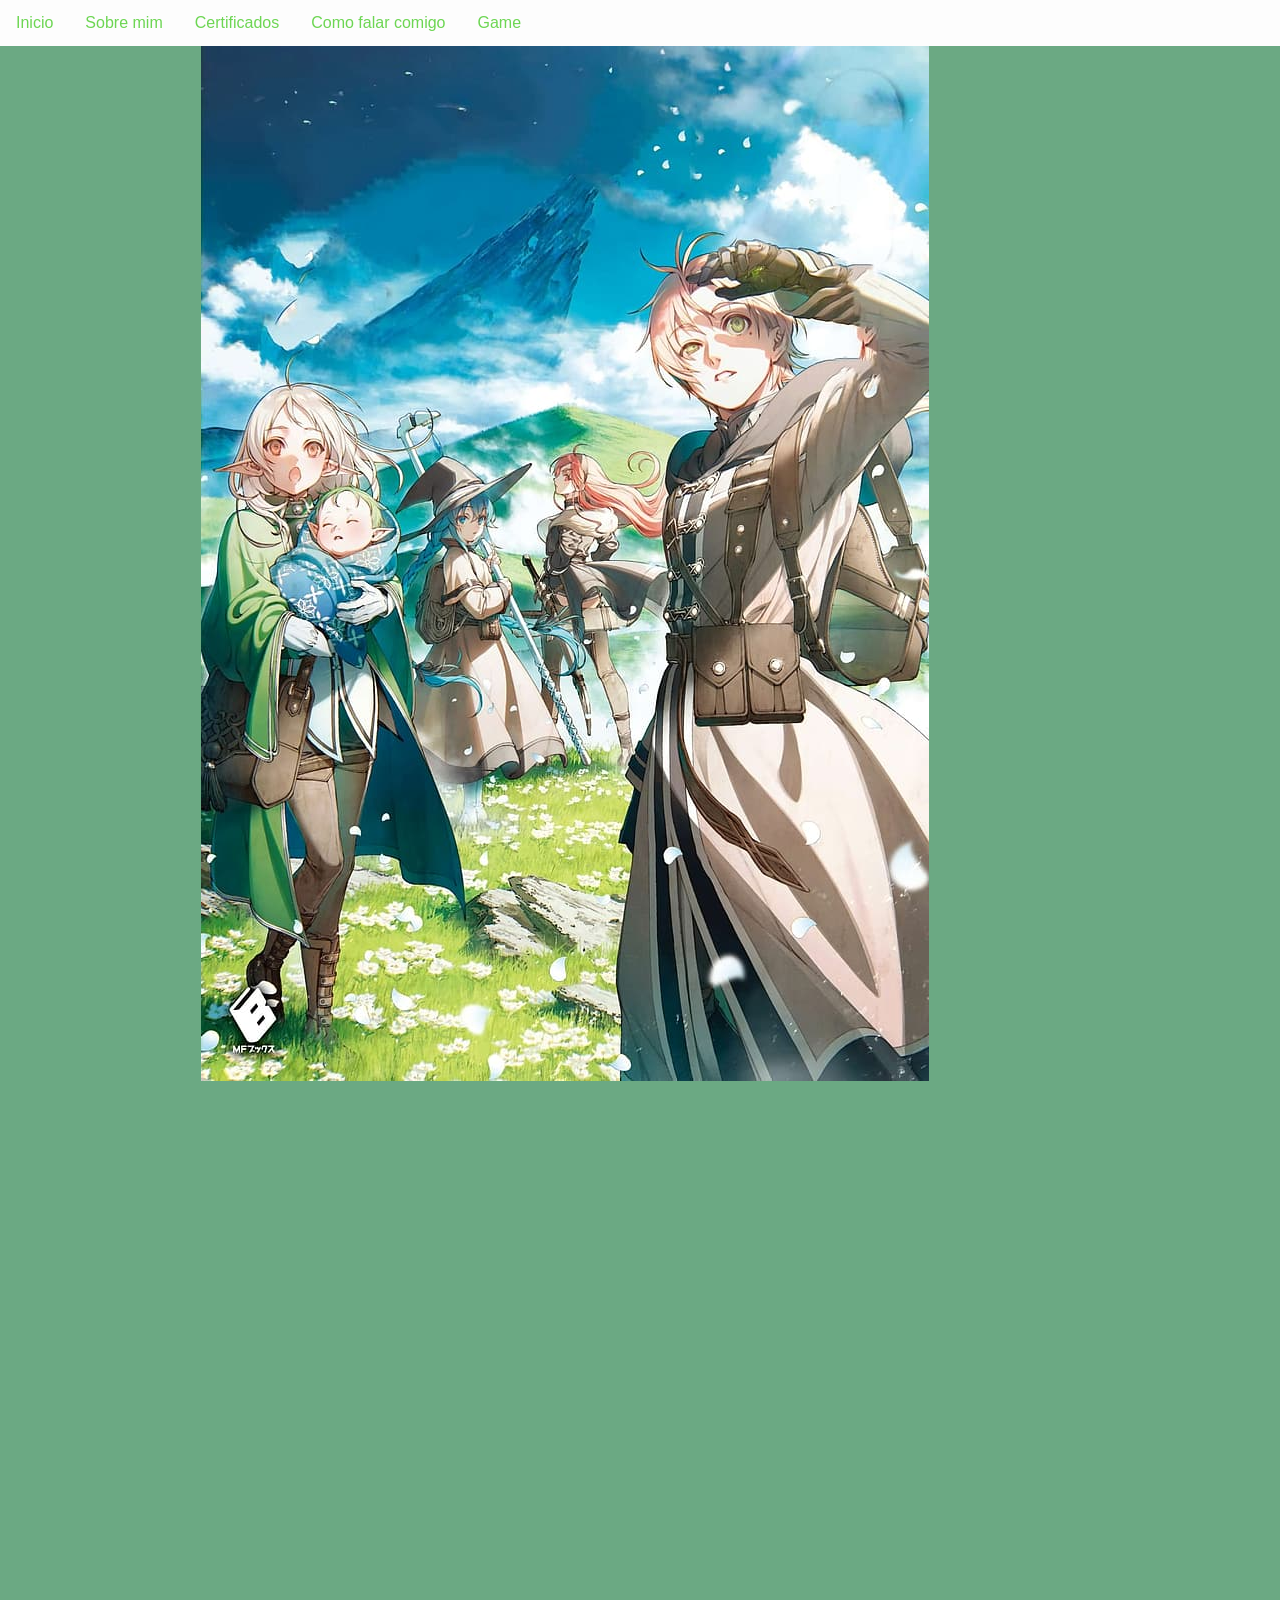
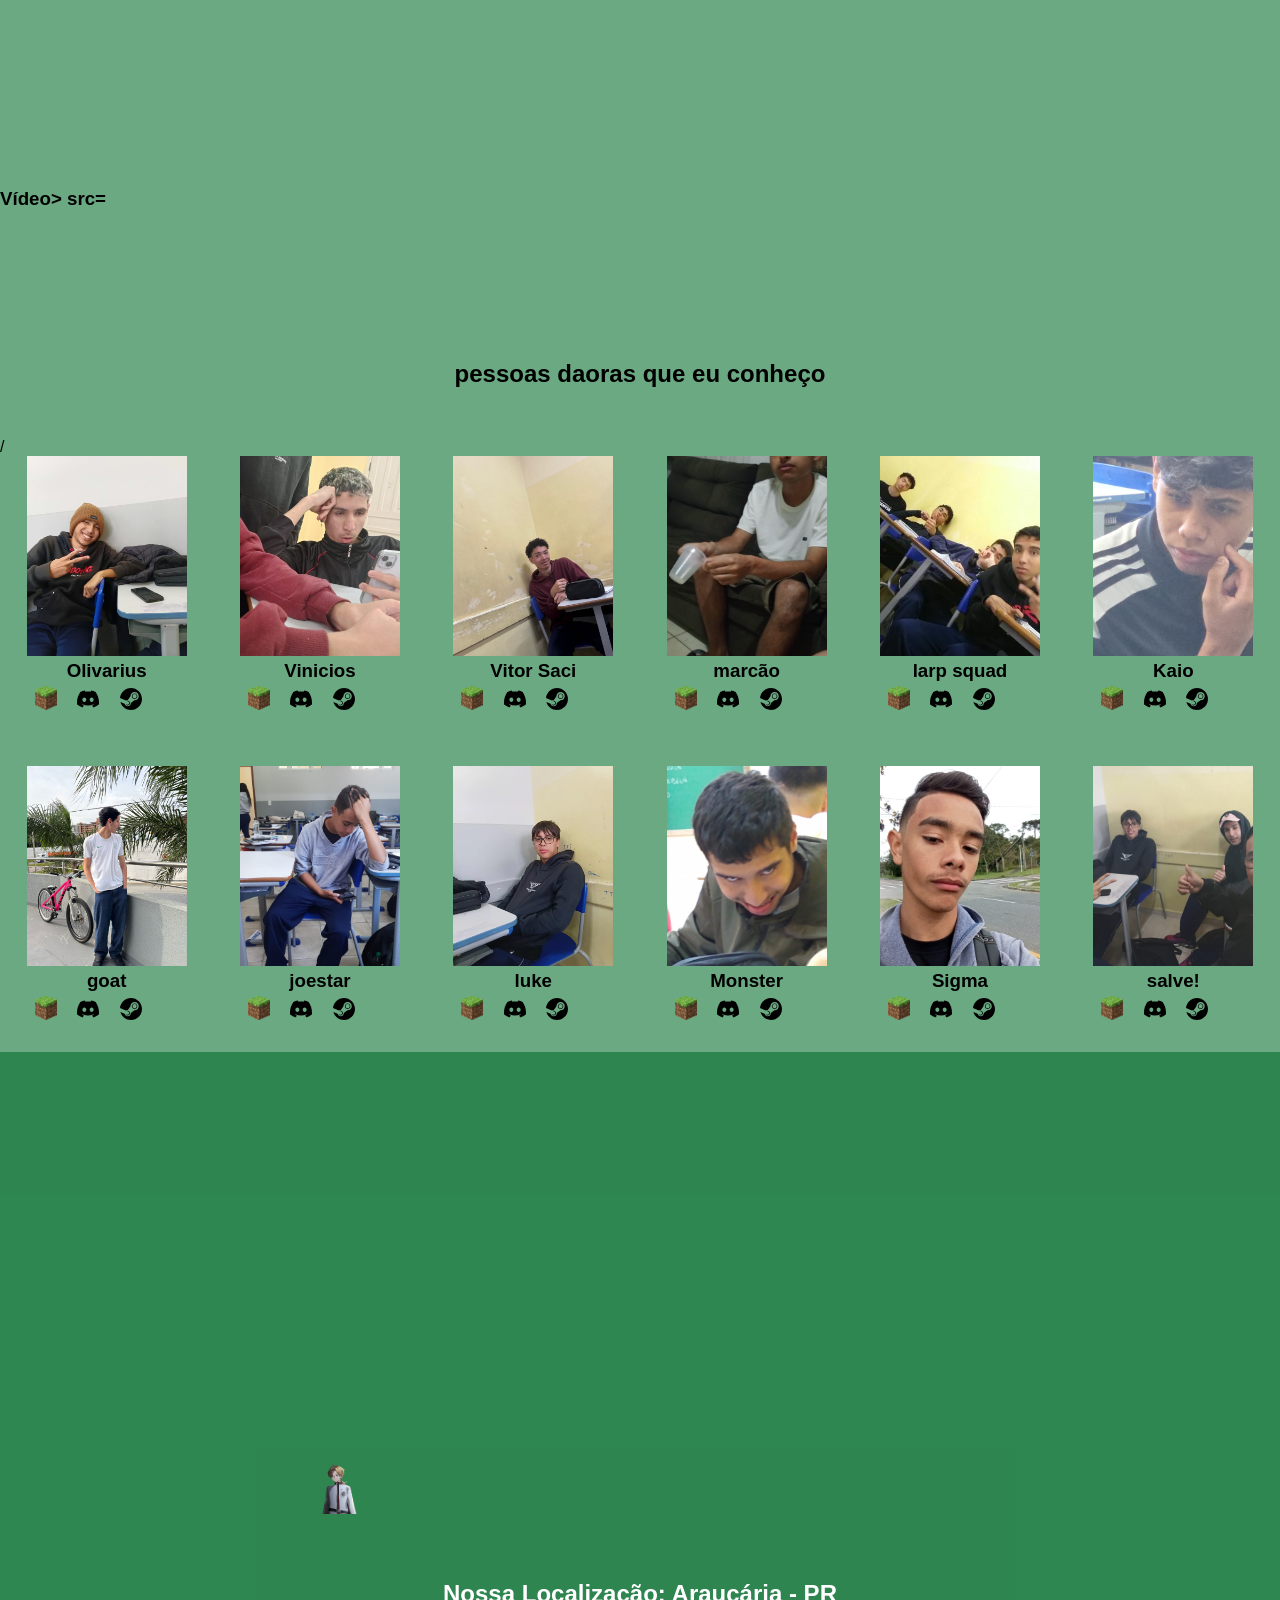
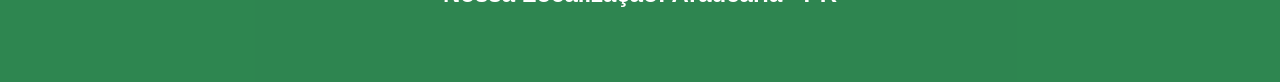
<file: index.html>
<!DOCTYPE html>
<html lang="pt-br">
<head>
<meta charset="UTF-8">
<meta name="viewport" content="width=device-width, initial-scale=1.0">
<title>Home | Louis Olivier</title>
<link rel="stylesheet" href="style.css">
<link rel="icon" href="aurazin.jpg">
</head>
<ul>
  <li><a href="index.html">Inicio</a></li>
  <li><a href="sobremim2.html">Sobre mim</a></li>
  <li><a href="certificados.html">Certificados</a></li>
  <li><a href="contato.html">Como falar comigo</a></li>
  <li><a href="jogo.html">Game</a></li>
</ul>
<body>
<!--header é a parte do cabeçalho do site, é o topo da página-->
<header class="cabecalho-itens">
<img class="cabecalho_imagem" src="celular.jpg" alt="Logo da
Página">




<h1 class="titulo_site"></h1>
<div class="sociais">
<img class="sociais" src="whatsapp.png" alt="Logo do Whats da
Escola">
<img class="sociais" src="facebook.png" alt="Facebook da
Escola">
<img class="sociais" src="steam3.svg" alt="instagram da
Escola">
</div>



</header>










<!--Seção estudantes é a parte do paragrafo 2 da página -- "Meninos"-->
<!--altere em "src="estudante_menino_1.png" para src"nome da imagem do menino em
todos abaixo-->
<!--altere em "src="site_school.png" para src"nome da logo em todos abaixo-->
<!--para aumentar os alunos copie a div no edidor que corresponda desde a foto
até os icones abaixo - dúvidas chame o professor-->




<section class="estudante">

    <p class="estudante_titulo">
    <p class="estudante_titulo">
    <div class="container-video">
<h3 class="título-video"> Vídeo>
src=<iframe width="1000" height="500" src="https://www.youtube.com/embed/WJimaNMRUVQ?si=T2pgitaswiRI2i4u" title="YouTube video player" frameborder="0" allow="accelerometer; autoplay; clipboard-write; encrypted-media; gyroscope; picture-in-picture; web-share" referrerpolicy="strict-origin-when-cross-origin" allowfullscreen></iframe>
    </a>
</p>
<a href="https://www.youtube.com"></a>
    <p class="estudante_titulo">
  <h1 class="estudante_titulo">pessoas daoras que eu conheço</h1>
/</a>


<p> </p>
<div class="estudantes_todos">
<div class="estudante-div">
<img class="estudante-imagem" src="traficante.jpeg" alt="Foto da
turma do 1CDS do ano de 2026">
<h3 class="estudante-nome">Olivarius</h3>



<p> </p>
<img class="estudante-icone" src="Minecraft-PNG-Picture-removebg-preview.png" alt="Link do Site da
escola">
</a>




<img class="estudante-icone" src="discord.svg" alt="Link do
Instagram">
<img class="estudante-icone" src="steam3.svg" alt="Link do Facebook">
</div>

<div class="estudante-div">
<img class="estudante-imagem" src="keyko.jpeg" alt="Foto da
turma do 1CDS do ano de 2026">
<h3 class="estudante-nome">Vinicios</h3>

<p> </p>
<img class="estudante-icone" src="Minecraft-PNG-Picture-removebg-preview.png" alt="Link do Site da
escola"></a>
<img class="estudante-icone" src="discord.svg" alt="Link do
Instagram">
<img class="estudante-icone" src="steam3.svg" alt="Link do Facebook">
</div>

<div class="estudante-div">
<img class="estudante-imagem" src="shadowzin.jpeg" alt="Foto da
turma do 1CDS do ano de 2026">
<h3 class="estudante-nome">Vitor Saci</h3>

<p> </p>
<img class="estudante-icone" src="Minecraft-PNG-Picture-removebg-preview.png" alt="Link do Site da
escola"></a>
<img class="estudante-icone" src="discord.svg" alt="Link do
Instagram">
<img class="estudante-icone" src="steam3.svg" alt="Link do Facebook">
</div>

<div class="estudante-div">
<img class="estudante-imagem" src="palnocuzitos.jpeg" alt="Foto da
turma do 1CDS do ano de 2026">
<h3 class="estudante-nome">marcão</h3>

<p> </p>
<img class="estudante-icone" src="Minecraft-PNG-Picture-removebg-preview.png" alt="Link do Site da
escola"></a>
<img class="estudante-icone" src="discord.svg" alt="Link do
Instagram">
<img class="estudante-icone" src="steam3.svg" alt="Link do Facebook">
</div>

<div class="estudante-div">
<img class="estudante-imagem" src="rapeize.jpeg" alt="Foto da
turma do 1CDS do ano de 2026">
<h3 class="estudante-nome">larp squad</h3>

<p> </p>
<img class="estudante-icone" src="Minecraft-PNG-Picture-removebg-preview.png" alt="Link do Site da
escola"></a>
<img class="estudante-icone" src="discord.svg" alt="Link do
Instagram">
<img class="estudante-icone" src="steam3.svg" alt="Link do Facebook">
</div>

<div class="estudante-div">
<img class="estudante-imagem" src="kaio.jpeg" alt="Foto da
turma do 1CDS do ano de 2026">
<h3 class="estudante-nome">Kaio</h3>

<p> </p>
<img class="estudante-icone" src="Minecraft-PNG-Picture-removebg-preview.png" alt="Link do Site da
escola"></a>
<img class="estudante-icone" src="discord.svg" alt="Link do
Instagram">
<img class="estudante-icone" src="steam3.svg" alt="Link do Facebook">
</div>
</div>
</section>

<!--Seção estudantes é a parte do paragrafo 3 da página -- "Meninas"-->
<!--altere em "src="estudante_menina_1.png" para src"nome da imagem do menina em
todas abaixo-->
<!--altere em "src="site_school.png" para src"nome da logo em todos abaixo-->


<section class="estudante">
<div class="estudantes_todos">
<div class="estudante-div">
<img class="estudante-imagem" src="vinicios.jpeg" alt="Foto da
turma do 1CDS do ano de 2023">
<h3 class="estudante-nome">goat</h3>

<p> </p>
<img class="estudante-icone" src="Minecraft-PNG-Picture-removebg-preview.png" alt="Link do Site da
escola"></a>
<img class="estudante-icone" src="discord.svg" alt="Link do Instagram">
<img class="estudante-icone" src="steam3.svg" alt="Link do Facebook">
</div>

<div class="estudante-div">
<img class="estudante-imagem" src="joseph.jpg" alt="Foto da
turma do 1CDS do ano de 2023">
<h3 class="estudante-nome">joestar</h3>

<p> </p>
<img class="estudante-icone" src="Minecraft-PNG-Picture-removebg-preview.png" alt="Link do Site da
escola"></a>
<img class="estudante-icone" src="discord.svg" alt="Link do Instagram">
<img class="estudante-icone" src="steam3.svg" alt="Link do Facebook">
</div>

<div class="estudante-div">
<img class="estudante-imagem" src="lukeskywalker.jpeg" alt="Foto da
turma do 1CDS do ano de 2023">
<h3 class="estudante-nome">luke</h3>

<p> </p>
<img class="estudante-icone" src="Minecraft-PNG-Picture-removebg-preview.png" alt="Link do Site da
escola"></a>
<img class="estudante-icone" src="discord.svg" alt="Link do Instagram">
<img class="estudante-icone" src="steam3.svg" alt="Link do Facebook">
</div>

<div class="estudante-div">
<img class="estudante-imagem" src="it.jpeg" alt="Foto da
turma do 1CDS do ano de 2023">
<h3 class="estudante-nome">Monster</h3>

<p> </p>
<img class="estudante-icone" src="Minecraft-PNG-Picture-removebg-preview.png" alt="Link do Site da
escola"></a>
<img class="estudante-icone" src="discord.svg" alt="Link do Instagram">
<img class="estudante-icone" src="steam (1).svg" alt="Link do Facebook">
</div>

<div class="estudante-div">
<img class="estudante-imagem" src="sigma.jpeg" alt="Foto da
turma do 1CDS do ano de 2023">
<h3 class="estudante-nome">Sigma</h3>

<p> </p>
<img class="estudante-icone" src="Minecraft-PNG-Picture-removebg-preview.png" alt="Link do Site da
escola"></a>
<img class="estudante-icone" src="discord.svg" alt="Link do Instagram">
<img class="estudante-icone" src="steam3.svg" alt="Link do Facebook">
</div>

<div class="estudante-div">
<img class="estudante-imagem" src="teacher.jpeg" alt="Foto da turma do
1CDS do ano de 2023">
<h3 class="estudante-nome">salve!</h3>

<p> </p>
<img class="estudante-icone" src="Minecraft-PNG-Picture-removebg-preview.png" alt="Link do Site
da escola"></a>
<img class="estudante-icone" src="discord.svg" alt="Link do
Instagram">
<img class="estudante-icone" src="steam3.svg" alt="Link do Facebook">
</div>
</div>
</section>


<!--Seção rodapé é a parte final da paragrafo 3 da página-->
<footer class="escola">
    <img class="logo_rodape" src="Rudeus-Greyrat-Mushoku-Tensei-jpg-removebg-preview (1).png" alt="Logo da Escola">


    <iframe src="https://www.google.com/maps/embed?pb=!1m18!1m12!1m3!1d14392.21319714856!2d-49.3908851!3d-25.5366479!2m3!1f0!2f0!3f0!3m2!1i1024!2i768!4f13.1!3m3!1m2!1s0x94dcf379df4950bf%3A0x280e5f2cf3d33dfc!2sArauc%C3%A1ria%2C%20PR!5e0!3m2!1spt-BR!2sbr!4v1719330000000!5m2!1spt-BR!2sbr5" width="600" height="450" style="border:0;" allowfullscreen="" loading="lazy" referrerpolicy="strict-origin-when-cross-origin"></iframe>

    <h2 class="escola-titulo">Nossa Localização: Araucária - PR</h2>
    <p></p>
    
</footer>
</body>
</html>
</file>
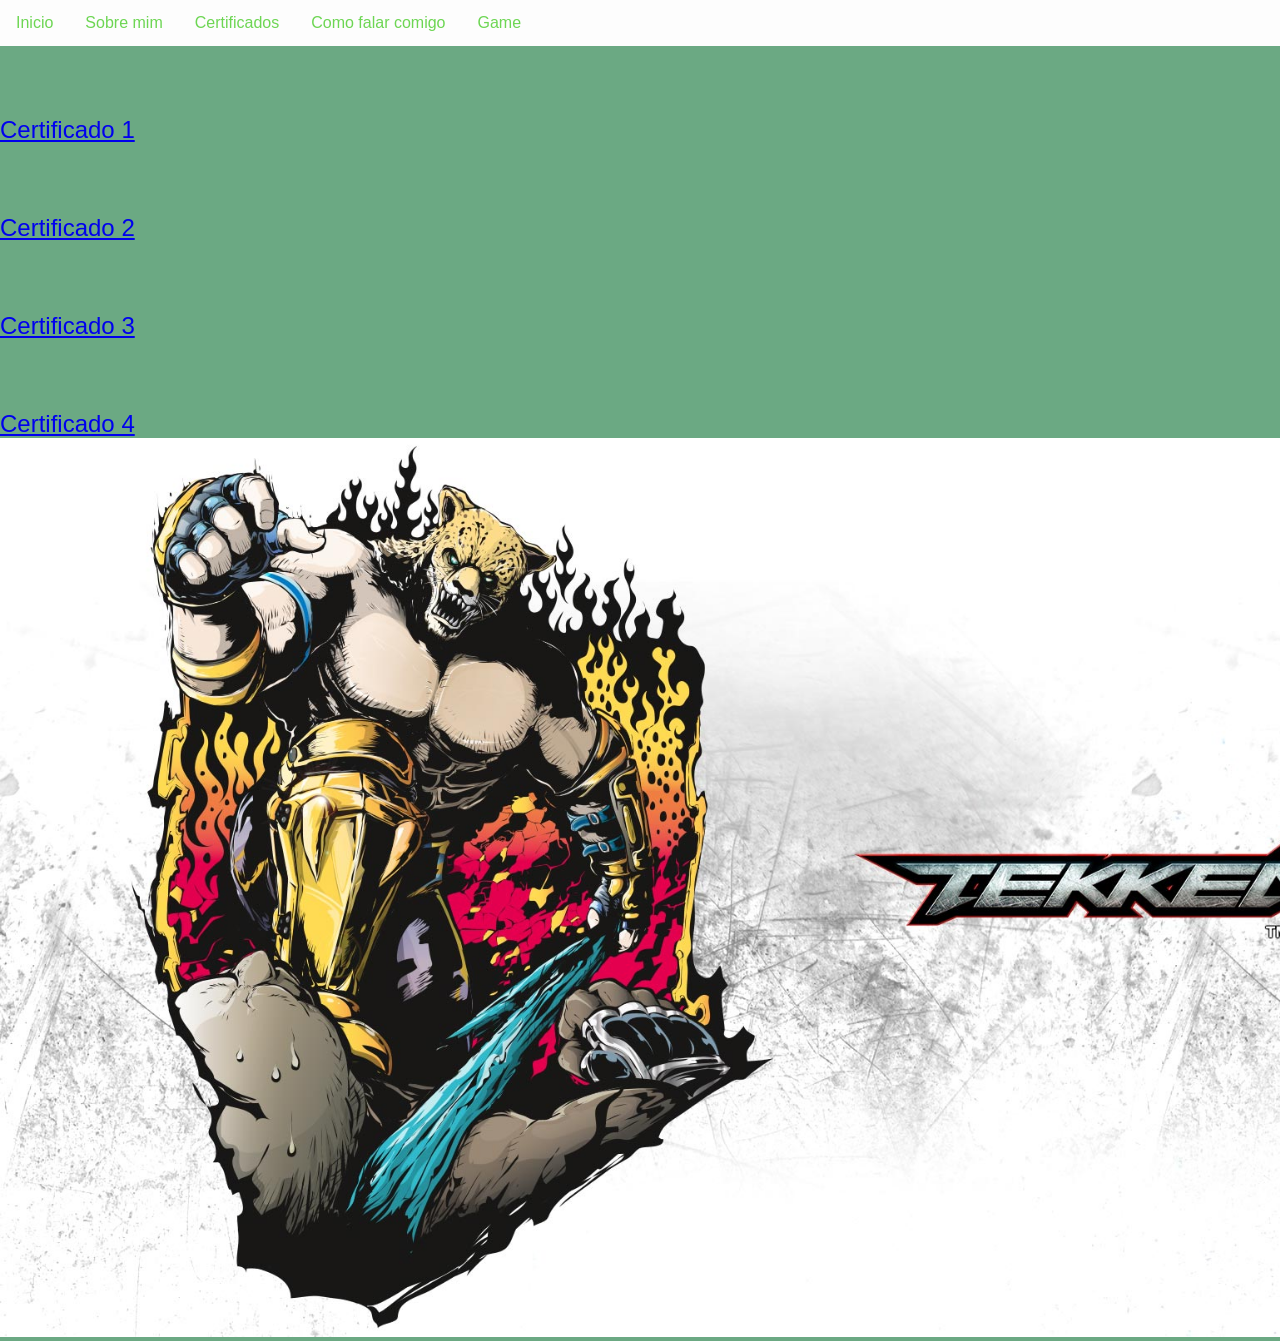
<file: certificados.html>
<!DOCTYPE html>
<html lang="pt-br">
<head>
<meta charset="UTF-8">
<meta name="viewport" content="width=device-width, initial-scale=1.0">
<title>Certificate | Sla man</title>
<link rel="stylesheet" href="style.css">
<link rel="icon" href="roxy.jpg">
</head>
<ul>
  <li><a href="index.html">Inicio</a></li>
  <li><a href="sobremim2.html">Sobre mim</a></li>
  <li><a href="certificados.html">Certificados</a></li>
   <li><a href="contato.html">Como falar comigo</a></li>
  <li><a href="jogo.html">Game</a></li>
</ul>
<body>

<p style="font-size: 24px; margin-top: 70px;"><a href="https://cursos.alura.com.br/certificate/louis-oliveira/modelagem-banco-dados-relacional-sql" target="_blank">Certificado 1</a></p>
<p style="font-size: 24px; margin-top: 70px;"><a href="https://cursos.alura.com.br/certificate/louis-oliveira/fundamentos-javascript-tipos-variaveis-funcoes" target="_blank">Certificado 2</a></p>
<p style="font-size: 24px; margin-top: 70px;"><a href="https://cursos.alura.com.br/certificate/louis-oliveira/mysql-dml-manipulacao-de-dados" target="_blank">Certificado 3</a></p>
<p style="font-size: 24px; margin-top: 70px;"><a href="https://cursos.alura.com.br/certificate/louis-oliveira/mysql-manipule-dados-com-sql" target="_blank">Certificado 4</a></p>

<img src="tekken.jpg" alt="logo_certificado" style="width: 1598px; height: 1500;">
</file>
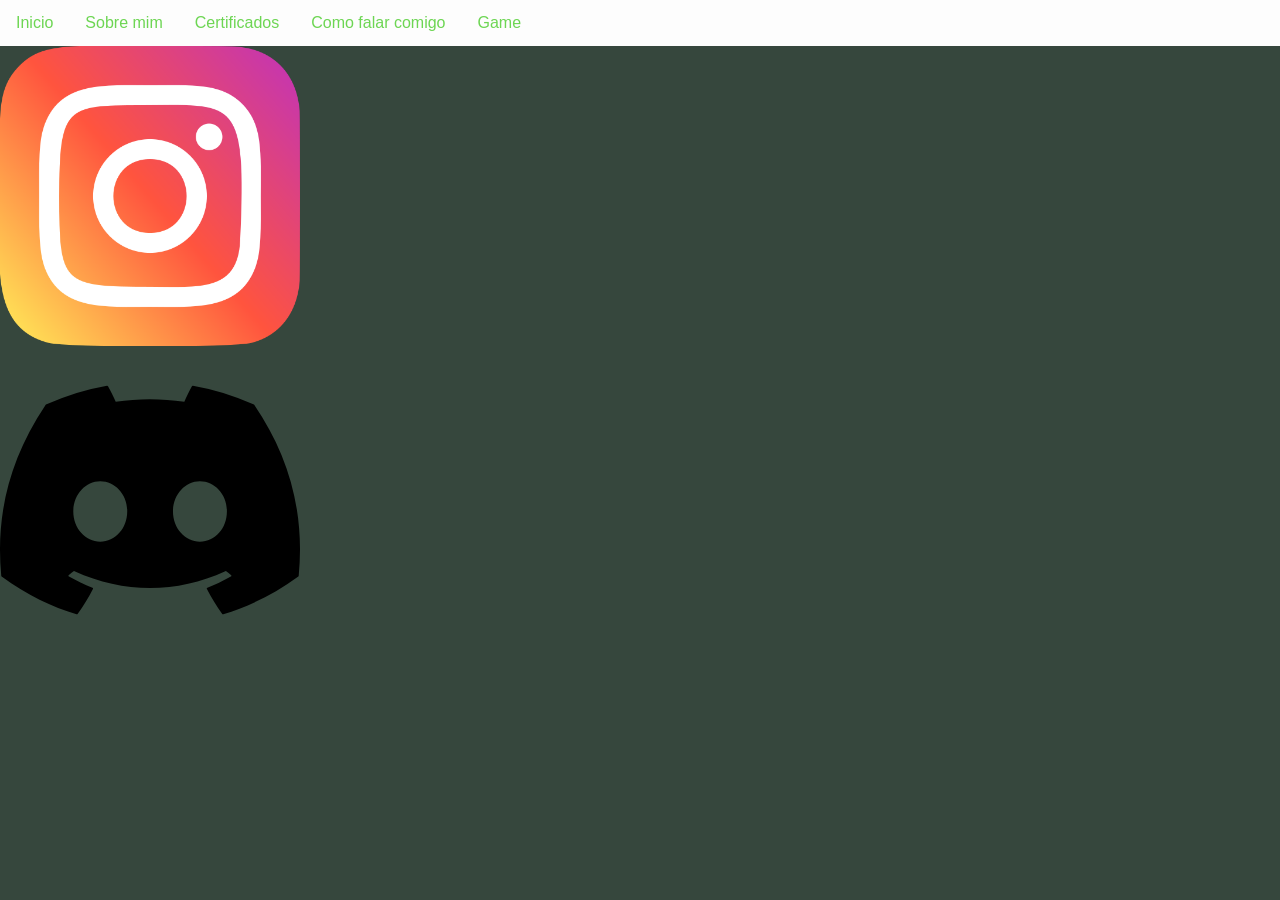
<file: contato.html>
<!DOCTYPE html>
<html lang="pt-br">
<head>
<meta charset="UTF-8">
<meta name="viewport" content="width=device-width, initial-scale=1.0">
<title>Contact | Talk With me</title>
<link rel="stylesheet" href="contact.css">
<link rel="icon" href="Boreas.jpg">
</head>
<ul>
  <li><a href="index.html">Inicio</a></li>
  <li><a href="sobremim2.html">Sobre mim</a></li>
  <li><a href="certificados.html">Certificados</a></li>
   <li><a href="contato.html">Como falar comigo</a></li>
  <li><a href="jogo.html">Game</a></li>
</ul>
<body>

  <div class="container-imagens">
 <a href="https://www.instagram.com/louis.olver?srtk=NXc5bzFlcmFjb2g4" target="_blank">
  <img src="instagram.png" alt="instragam"style="width: 300px; height: 600;">
</a>
</div>
<a href="https://www.instagram.com/louis.olver?srtk=NXc5bzFlcmFjb2g4" target="_blank">
  <img src="discord.svg" alt="descord"style="width: 300px; height: 600;">
  </a>
</div>
</file>
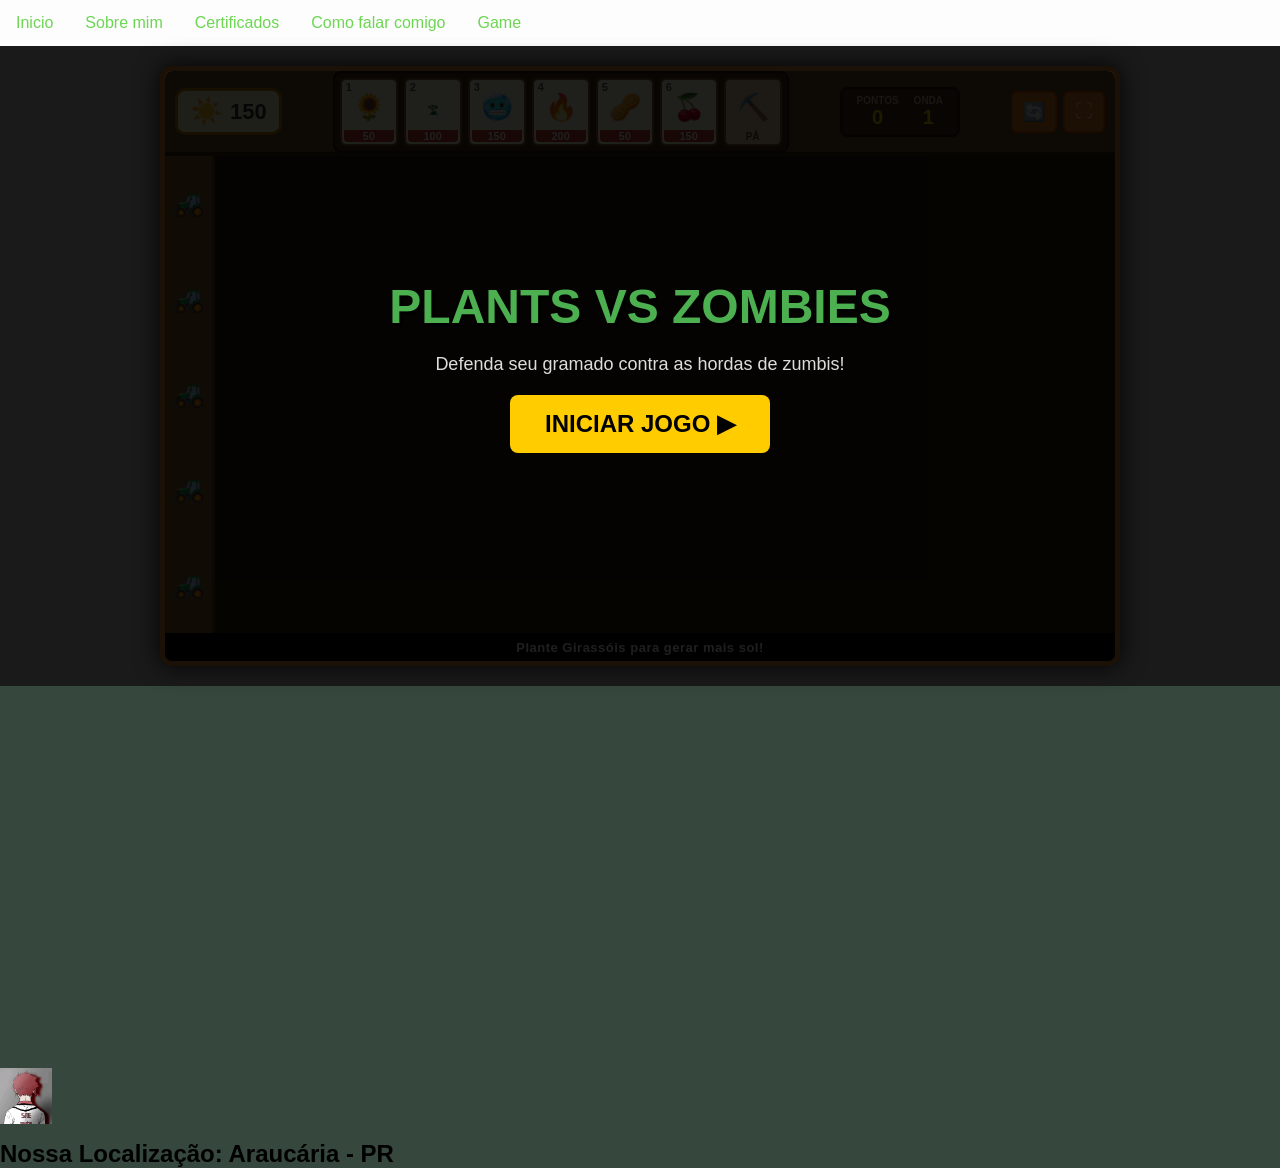
<file: jogo.html>
<!DOCTYPE html>
<html lang="pt-br">
<head>
<meta charset="UTF-8">
<meta name="viewport" content="width=device-width, initial-scale=1.0">
<title>The Game | Jogo</title>
<link rel="stylesheet" href="jogo.css">
<link rel="stylesheet" href="contact.css">
<link rel="icon" href="vergil.jpg">
</head>
<ul>
  <li><a href="index.html">Inicio</a></li>
  <li><a href="sobremim2.html">Sobre mim</a></li>
  <li><a href="certificados.html">Certificados</a></li>
   <li><a href="contato.html">Como falar comigo</a></li>
  <li><a href="jogo.html">Game</a></li>
</ul>
<body>

    <main id="main-content">
        <div id="game-section">
            <div id="game-container">
                <div id="start-menu">
                    <h1>PLANTS VS ZOMBIES</h1>
                    <p>Defenda seu gramado contra as hordas de zumbis!</p>
                    <!DOCTYPE html>
<button id="start-game-btn">INICIAR JOGO ▶</button>
                </div>

                <div id="top-bar">
                    <div id="sun-counter">
                        <span class="sun-icon">☀️</span>
                        <span id="sun-count">150</span>
                    </div>

                    <div id="seed-bank">
                        <div class="seed-card" data-plant="sunflower" data-cost="50">
                            <span class="slot-num">1</span>
                            <span class="card-icon">🌻</span>
                            <span class="card-cost">50</span>
                        </div>
                        <div class="seed-card" data-plant="peashooter" data-cost="100">
                            <span class="slot-num">2</span>
                            <img src="pea.png" class="card-img" alt="Pea">
                            <span class="card-cost">100</span>
                        </div>
                        <div class="seed-card" data-plant="snowpea" data-cost="150">
                            <span class="slot-num">3</span>
                            <span class="card-icon">🥶</span>
                            <span class="card-cost">150</span>
                        </div>
                        <div class="seed-card" data-plant="repeater" data-cost="200">
                            <span class="slot-num">4</span>
                            <span class="card-icon">🔥</span>
                            <span class="card-cost">200</span>
                        </div>
                        <div class="seed-card" data-plant="wallnut" data-cost="50">
                            <span class="slot-num">5</span>
                            <span class="card-icon">🥜</span>
                            <span class="card-cost">50</span>
                        </div>
                        <div class="seed-card" data-plant="cherrybomb" data-cost="150">
                            <span class="slot-num">6</span>
                            <span class="card-icon">🍒</span>
                            <span class="card-cost">150</span>
                        </div>
                        <div class="shovel-card" id="shovel-btn">
                            <span class="card-icon">⛏️</span>
                            <span class="card-label">PÁ</span>
                        </div>
                    </div>

                    <div id="score-board">
                        <div class="info-group">
                            <span class="info-title">PONTOS</span>
                            <span id="score-count">0</span>
                        </div>
                        <div class="info-group">
                            <span class="info-title">ONDA</span>
                            <span id="wave-count">1</span>
                        </div>
                    </div>

                    <div id="hud-controls">
                        <button id="restart-btn" title="Reiniciar">🔄</button>
                        <button id="fullscreen-btn" title="Tela Cheia">⛶</button>
                    </div>
                </div>

                <div id="lawn-wrapper">
                    <div id="mower-lane">
                        <div class="mower">🚜</div>
                        <div class="mower">🚜</div>
                        <div class="mower">🚜</div>
                        <div class="mower">🚜</div>
                        <div class="mower">🚜</div>
                    </div>
                    <div id="lawn-grid"></div>
                </div>

                <div id="message-banner">Plante Girassóis para gerar mais sol!</div>
            </div>
        </div>
    </main>

    <footer class="escola">
    <img class="logo_rodape" src="Itoshi.jpg" alt="Logo da Escola">


    <iframe src="https://www.google.com/maps/embed?pb=!1m18!1m12!1m3!1d14392.21319714856!2d-49.3908851!3d-25.5366479!2m3!1f0!2f0!3f0!3m2!1i1024!2i768!4f13.1!3m3!1m2!1s0x94dcf379df4950bf%3A0x280e5f2cf3d33dfc!2sArauc%C3%A1ria%2C%20PR!5e0!3m2!1spt-BR!2sbr!4v1719330000000!5m2!1spt-BR!2sbr5" width="600" height="450" style="border:0;" allowfullscreen="" loading="lazy" referrerpolicy="strict-origin-when-cross-origin"></iframe>

    <h2 class="escola-titulo">Nossa Localização: Araucária - PR</h2>
    <p></p>
    
</footer>
</body>
</html>
</file>
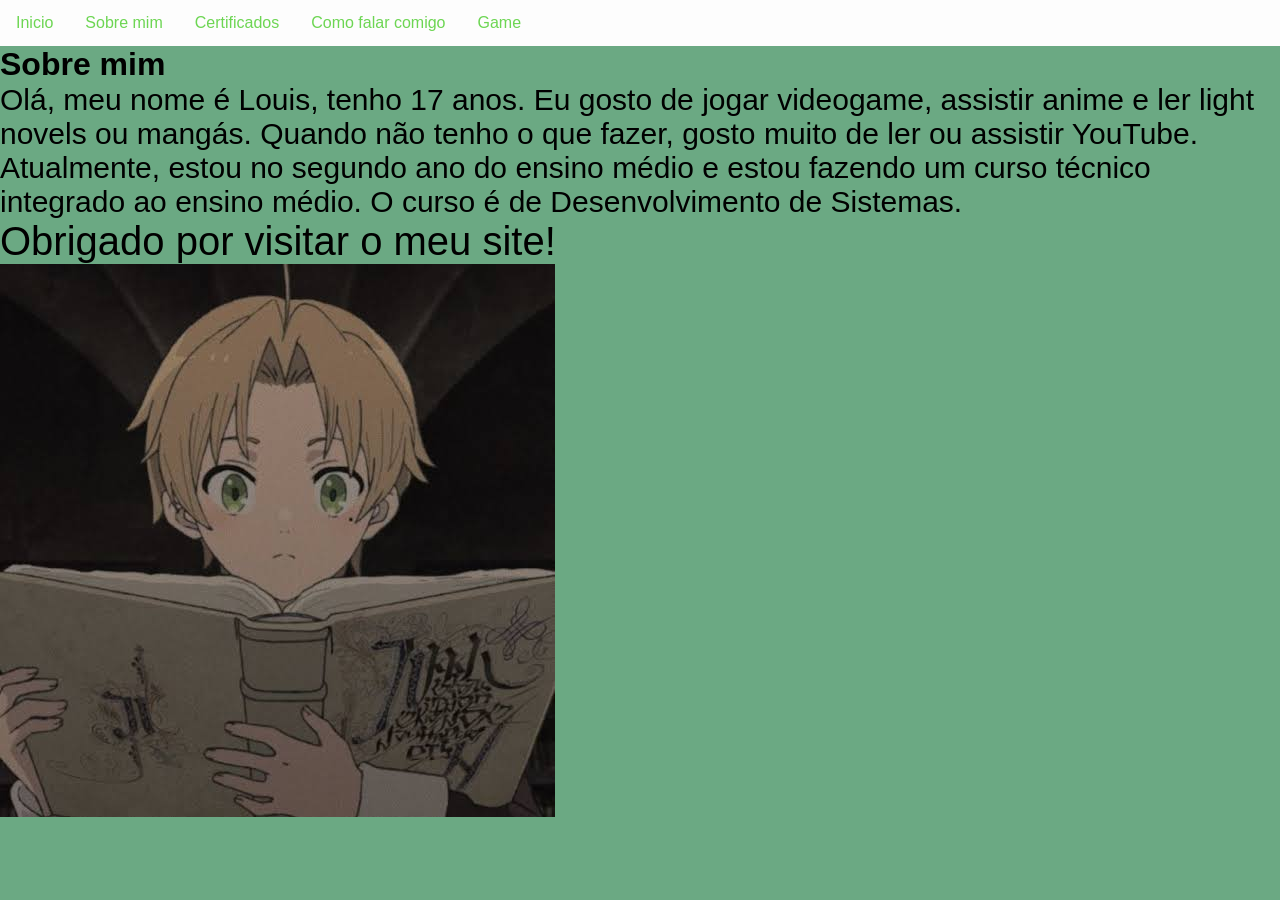
<file: sobremim2.html>
<!DOCTYPE html>
<html lang="pt-br">
<head>
<meta charset="UTF-8">
<meta name="viewport" content="width=device-width, initial-scale=1.0">
<title>About Me | Coisas</title>
<link rel="stylesheet" href="style.css">
<link rel="icon" href="sylphy.jpg">
</head>
<ul>
  <li><a href="index.html">Inicio</a></li>
  <li><a href="sobremim2.html">Sobre mim</a></li>
  <li><a href="certificados.html">Certificados</a></li>
  <li><a href="contato.html">Como falar comigo</a></li>
  <li><a href="jogo.html">Game</a></li>
</ul>

</head>

<h1>Sobre mim</h1>
<p style="font-size: 30px;">Olá, meu nome é Louis, tenho 17 anos. Eu gosto de jogar videogame, assistir anime e ler light novels ou mangás. Quando não tenho o que fazer, gosto muito de ler ou assistir YouTube.</p>
<p style="font-size: 30px;">Atualmente, estou no segundo ano do ensino médio e estou fazendo um curso técnico integrado ao ensino médio. O curso é de Desenvolvimento de Sistemas.</p>
<p style="font-size: 40px;">Obrigado por visitar o meu site!</p>

<div class="container-imagens">
  <img src="lendo.jpg" alt="Rudeus lendo">
</div>
</file>
<file: style.css>
*{
margin: 0;
padding: 0;
box-sizing: border-box;
}
body {
    background-color: #046e2d96;
    font-family: "Poppins", sans-serif;
}

header {
    background-color: transparent;
    width: 100%;
    padding: 0;
}
.cabecalho-itens{
max-width: 200px;
margin: 0 auto;
display: flex;
align-items: center;
justify-content: center;
}
.cabecalho_image {

    width: 100%;

    max-width: 100vw;

    height: 200px;        

    object-fit: cover;

    display: block;

}
.titulo_site{
padding: 50px;
text-align: center;
width: 50%;
font: 30px;
}
.sociais{
display: flex;
justify-content: flex-end;
width: 25%;
padding-right: 30px;
}
.banner1{
display: flex;
justify-content: center;
}
.estudante_titulo{
padding: 50px;
text-align: center;

}
.estudante-nome{
text-align: center;
}
.estudante-imagem{
width: 120px;
}
.estudante-icone{
width: 38px;
padding: 4px 8px;
}
.estudante{
background-image: background-color(#faae43);
padding: 24px 0;
}

.estudante.div{
text-align: center;
padding: 24px 0;
}
.estudantes_todos{
display: flex;
justify-content: space-around;
}
.escola{
background-color: #046e2d96;
color: white;
display: flex;
justify-content:center;
padding: 24px 0;
text-align:center;
display:block;
}
.escola-titulo{
padding: 50px;
text-align: center;
}
.logo_rodape{
height: 80px;
padding: 12px 0;

}

.link{
color: #ffffff;
text-decoration: none;
}

.estudante_titulo a {
    font-size: 60px;
}

.estudante-imagem {
    width: 160px;
    height: 200px;
    object-fit: cover;
}

ul {
  list-style-type: none;
  margin: 0;
  padding: 0;
  overflow: hidden;
  background-color: #fdfdfd;
}

ul li {
  float: left;
}

ul li a {
  display: block;
  color: rgba(47, 197, 10, 0.7);
  text-align: center;
  padding: 14px 16px;
  text-decoration: none;
}

ul li a:hover {
  background-color: #eeeeea99;
}
</file>
<file: contact.css>
*{
margin: 0;
padding: 0;
box-sizing: border-box;
}
body {
    background-color: #36473d;
    font-family: "Poppins", sans-serif;
}

header {
    background-color: transparent;
    width: 100%;
    padding: 0;
}

ul {
  list-style-type: none;
  margin: 0;
  padding: 0;
  overflow: hidden;
  background-color: #fdfdfd;
}

ul li {
  float: left;
}

ul li a {
  display: block;
  color: rgba(47, 197, 10, 0.7);
  text-align: center;
  padding: 14px 16px;
  text-decoration: none;
}

ul li a:hover {
  background-color: #eeeeea99;
}
</file>
<file: jogo.css>
* {
    box-sizing: border-box;
    margin: 0;
    padding: 0;
    font-family: Arial, sans-serif;
}

body {
    display: flex;
    flex-direction: column;
    min-height: 100vh;
    background-color: #f4f4f4;
}

#main-content {
    flex: 1;
    display: flex;
    justify-content: center;
    align-items: center;
    padding: 20px;
    background-color: #1a1a1a;
}

#game-container {
    width: 960px;
    height: 600px;
    background-color: #2b1d0c;
    border: 5px solid #1c1106;
    border-radius: 12px;
    display: flex;
    flex-direction: column;
    position: relative;
    box-shadow: 0 0 25px rgba(0,0,0,0.9);
    overflow: hidden;
    user-select: none;
}

#game-container:fullscreen {
    width: 100vw;
    height: 100vh;
    border: none;
    border-radius: 0;
}

#start-menu {
    position: absolute;
    top: 0;
    left: 0;
    width: 100%;
    height: 100%;
    background: rgba(0, 0, 0, 0.88);
    display: flex;
    flex-direction: column;
    justify-content: center;
    align-items: center;
    z-index: 100;
    color: white;
    gap: 20px;
}

#start-menu h1 {
    font-size: 48px;
    color: #4CAF50;
    text-shadow: 3px 3px #000;
}

#start-menu p {
    font-size: 18px;
    color: #ddd;
}

#start-game-btn {
    background-color: #ffcc00;
    color: #000;
    border: none;
    padding: 15px 35px;
    font-size: 24px;
    font-weight: bold;
    border-radius: 8px;
    cursor: pointer;
    transition: transform 0.2s, background 0.2s;
}

#start-game-btn:hover {
    background-color: #e6b800;
    transform: scale(1.08);
}

#top-bar {
    height: 85px;
    background: #6e4a27;
    border-bottom: 4px solid #3d2814;
    display: flex;
    align-items: center;
    justify-content: space-between;
    padding: 5px 10px;
    z-index: 20;
}

#sun-counter {
    background: #fff8d6;
    border: 3px solid #b8860b;
    border-radius: 10px;
    padding: 5px 12px;
    display: flex;
    align-items: center;
    gap: 8px;
    font-weight: bold;
    font-size: 22px;
    color: #333;
    min-width: 95px;
}

.sun-icon {
    font-size: 26px;
}

#seed-bank {
    display: flex;
    gap: 6px;
    background: #422d17;
    padding: 5px;
    border-radius: 8px;
    border: 2px solid #281a0c;
}

.seed-card, .shovel-card {
    width: 58px;
    height: 68px;
    background: #fff8e7;
    border: 2px solid #8b5a2b;
    border-radius: 6px;
    display: flex;
    flex-direction: column;
    align-items: center;
    justify-content: space-between;
    position: relative;
    cursor: pointer;
    padding: 2px;
}

.seed-card:hover, .shovel-card:hover {
    border-color: #ffcc00;
    transform: translateY(-2px);
}

.seed-card.selected, .shovel-card.selected {
    border: 3px solid #ffcc00;
    box-shadow: 0 0 8px #ffcc00;
    background: #fff3c4;
}

.slot-num {
    position: absolute;
    top: 1px;
    left: 4px;
    font-size: 11px;
    font-weight: bold;
    color: #555;
}

.card-icon {
    font-size: 26px;
    margin-top: 10px;
}

.card-img {
    width: 32px;
    height: 32px;
    object-fit: contain;
    margin-top: 12px;
}

.card-cost {
    background: #c0392b;
    color: white;
    font-size: 11px;
    font-weight: bold;
    width: 100%;
    text-align: center;
    border-radius: 0 0 4px 4px;
}

.shovel-card {
    background: #e8d5b7;
}

.card-label {
    font-size: 10px;
    font-weight: bold;
    color: #444;
}

#score-board {
    display: flex;
    gap: 15px;
    background: #422d17;
    padding: 6px 15px;
    border-radius: 8px;
    color: #ffcc00;
    border: 2px solid #281a0c;
}

.info-group {
    display: flex;
    flex-direction: column;
    align-items: center;
}

.info-title {
    font-size: 10px;
    color: #d2b48c;
    font-weight: bold;
}

.info-group span:last-child {
    font-size: 20px;
    font-weight: bold;
}

#hud-controls {
    display: flex;
    gap: 6px;
}

#hud-controls button {
    background: #e67e22;
    border: 2px solid #d35400;
    color: white;
    font-size: 18px;
    padding: 8px 10px;
    border-radius: 6px;
    cursor: pointer;
}

#hud-controls button:hover {
    background: #d35400;
}

#lawn-wrapper {
    flex: 1;
    display: flex;
    position: relative;
}

#mower-lane {
    width: 50px;
    background: #8b5a2b;
    display: flex;
    flex-direction: column;
    justify-content: space-around;
    align-items: center;
    border-right: 3px solid #5c3a1a;
}

.mower {
    font-size: 26px;
}

#lawn-grid {
    flex: 1;
    display: grid;
    grid-template-columns: repeat(8, 1fr);
    grid-template-rows: repeat(5, 1fr);
}

.cell {
    display: flex;
    justify-content: center;
    align-items: center;
    cursor: pointer;
    font-size: 32px;
    position: relative;
    border: 1px solid rgba(0,0,0,0.05);
}

.cell.type-a {
    background-color: #55b938;
}

.cell.type-b {
    background-color: #4caf50;
}

.cell:hover {
    filter: brightness(1.1);
}

.plant-img {
    width: 55px;
    height: 55px;
    object-fit: contain;
    pointer-events: none;
}

#message-banner {
    height: 28px;
    background: rgba(0,0,0,0.85);
    color: #fff;
    display: flex;
    justify-content: center;
    align-items: center;
    font-size: 13px;
    font-weight: bold;
    letter-spacing: 0.5px;
    z-index: 10;
}

.sun-drop {
    position: absolute;
    font-size: 36px;
    cursor: pointer;
    z-index: 50;
    animation: float 2s infinite alternate ease-in-out;
}

@keyframes float {
    from { transform: translateY(0px); }
    to { transform: translateY(-6px); }
}

#footer-section {
    background-color: #1e73be;
    color: white;
    padding: 30px 20px;
    margin-top: auto;
}

.footer-container {
    max-width: 1200px;
    margin: 0 auto;
    display: flex;
    justify-content: space-between;
    gap: 40px;
    flex-wrap: wrap;
}

.footer-block {
    flex: 1;
    min-width: 280px;
}

.footer-block h3 {
    border-bottom: 2px solid rgba(255, 255, 255, 0.3);
    padding-bottom: 8px;
    margin-bottom: 15px;
    font-size: 18px;
    letter-spacing: 1px;
}

.footer-block p {
    line-height: 1.6;
    font-size: 14px;
}
.logo_rodape{
height: 80px;
padding: 12px 0;
}
</file>
